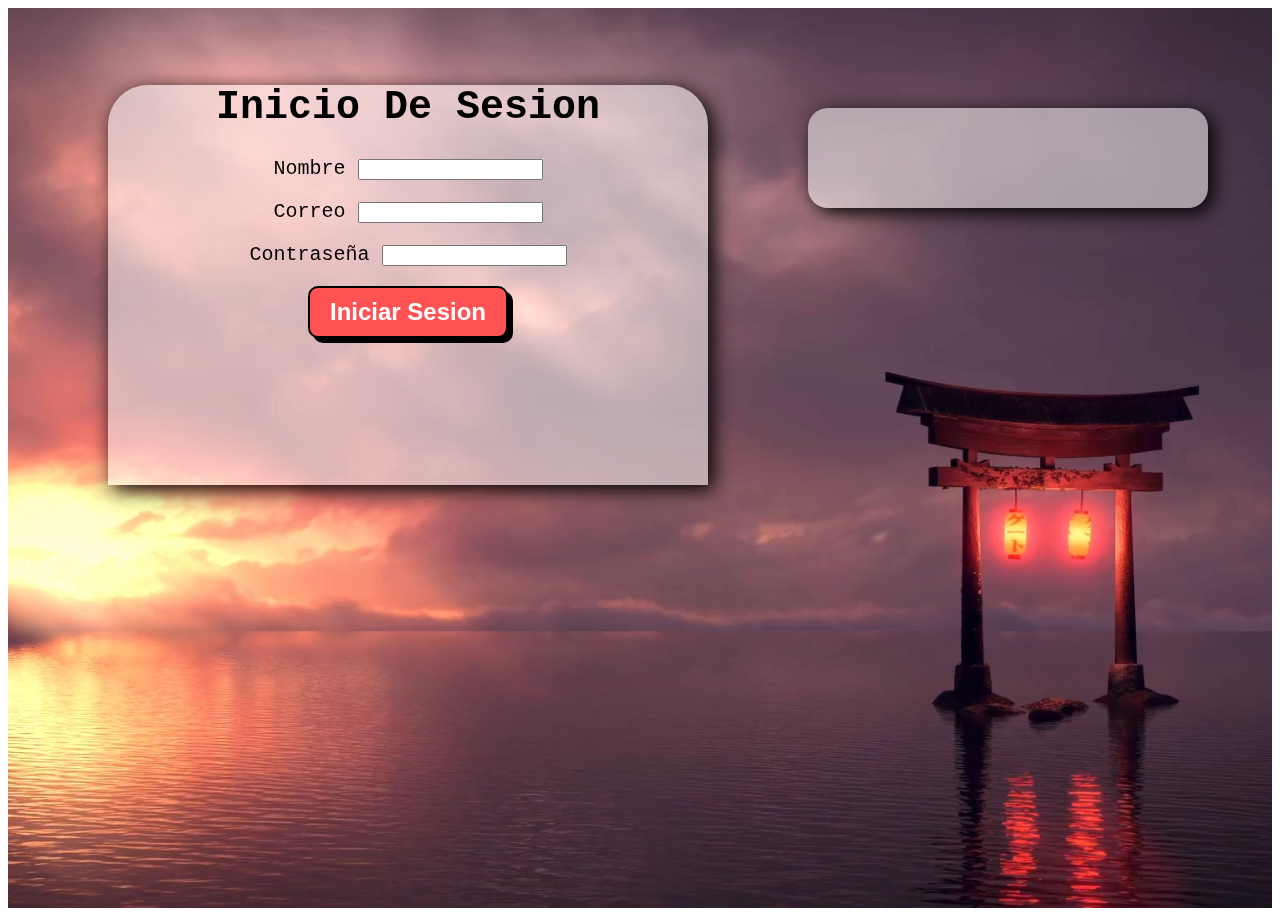
<file: Ejercicio1/1.html>
<!DOCTYPE html>
<html lang="es">
<head>
    <meta charset="UTF-8">
    <meta name="viewport" content="width=device-width, initial-scale=1.0">
    <title>Document</title>
    <link rel="stylesheet" href="styles.css">
    <script src="script.js" defer></script>
</head>
<body>
    <div class="contenedor">
        <video class="video-fondo" autoplay muted loop>
            <source src="1.mp4" type="video/mp4">
        </video>
    <div id="div">
      <h1>Inicio De Sesion</h1>
        <label>Nombre</label>
        <input type="text" autocomplete="off" name="text" class="input" id="input1">
        <p></p>

        <label>Correo</label>
        <input type="email" autocomplete="off" name="text" class="input" id="input2">
        <p></p>

        <label>Contraseña</label>
        <input type="password" autocomplete="off" name="text" class="input" id="input3">
        <p></p>

        <button onclick="mostrarTexto()" class="comic-button">Iniciar Sesion</button>
        <p></p>
        <div id="resultado" class="div2"></div>
    </div>
</body>
</html>
</file>
<file: Ejercicio1/styles.css>
.contenedor {
  position: relative;
  width: 100%;
  height: 100vh;
  overflow: hidden;
}
.video-fondo {
  position: absolute;
  top: 0;
  left: 0;
  width: 100%;
  height: 100%;
  object-fit: cover;
  z-index: -1;
}
#div{
  position: relative;left: 100px;
  position: relative;top: 50px;
  background-color: rgba(255, 255, 255, 0.514);
  width: 600px;
  height: 400px;
  text-align: center;
  border-radius:  40px 40px 0px 0px;
  font-family: 'Courier New', Courier, monospace;
  font-size: 20px;
  box-shadow: 5px 5px 20px #000;
}
.div2{
  background-color: rgba(255, 255, 255, 0.514);
  position: relative;left : 700px;
  position: relative;bottom: 250px;
  border-radius: 20px;
  width: 400px;
  height: 100px;
  text-align: center;
  box-shadow: 5px 5px 20px #000;
}

.comic-button {
  display: inline-block;
  padding: 10px 20px;
  font-size: 24px;
  font-weight: bold;
  text-align: center;
  text-decoration: none;
  color: #fff;
  background-color: #ff5252;
  border: 2px solid #000;
  border-radius: 10px;
  box-shadow: 5px 5px 0px #000;
  transition: all 0.3s ease;
  cursor: pointer;
}

.comic-button:hover {
  background-color: #fff;
  color: #ff5252;
  border: 2px solid #ff5252;
  box-shadow: 5px 5px 0px #ff5252;
}

.comic-button:active {
  background-color: #fcf414;
  box-shadow: none;
  transform: translateY(4px);
}
</file>
